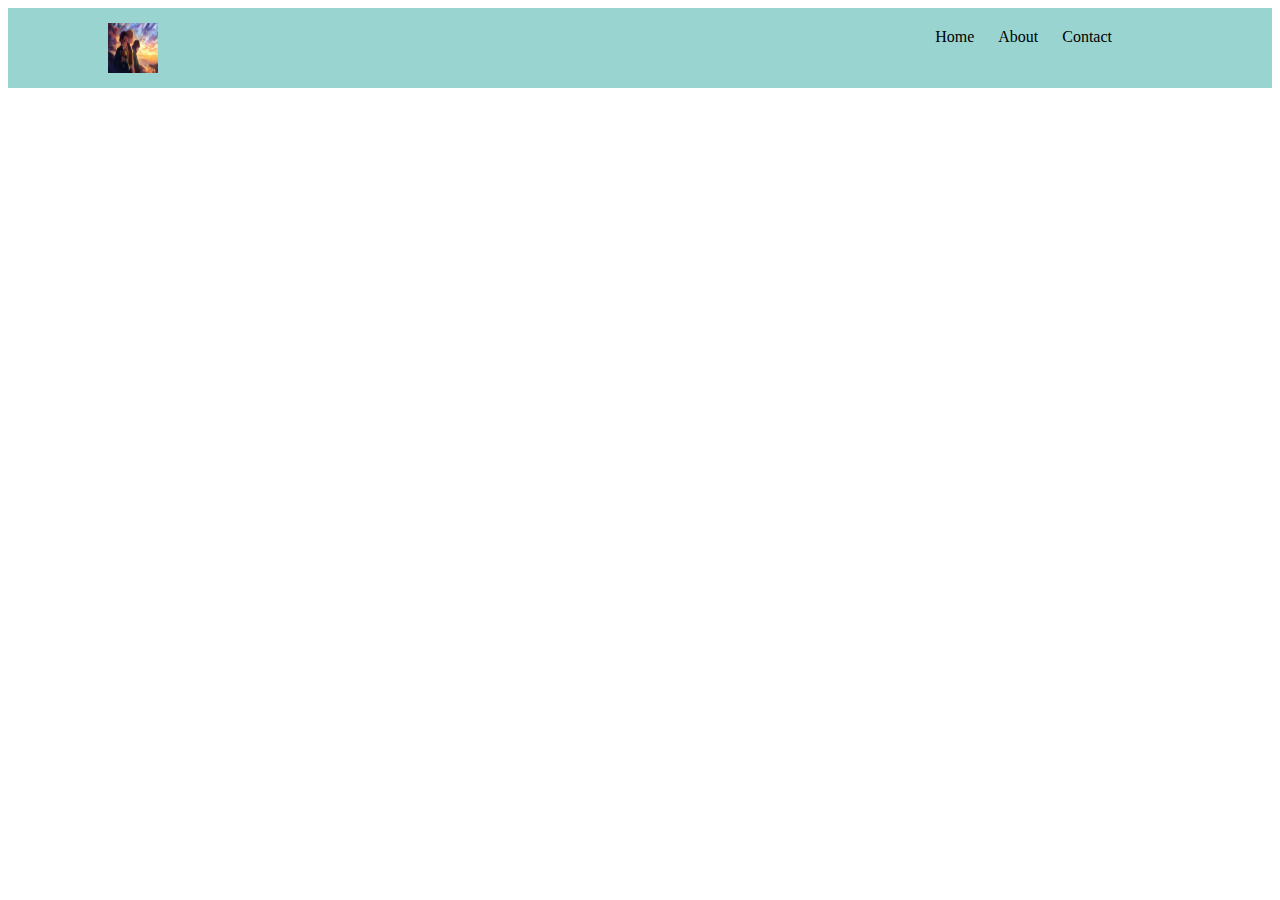
<file: 03index.html>
<!DOCTYPE html>
<html lang="en">
<head>
    <meta charset="UTF-8">
    <meta name="viewport" content="width=device-width, initial-scale=1.0">
    <title>logo</title>
    <link rel="stylesheet" href="/styles.css">
    <link rel="icon"href="./assests/Demon Slayer - Friendship Trio ( Tanjiro, Zenitsu , Inosuke).jpg">
</head>
<body>
    
    <div class="nav">
    <img src="./assests/Demon Slayer - Friendship Trio ( Tanjiro, Zenitsu , Inosuke).jpg" alt=" logo" height="50" width="50">
    <ul>
        <li><a href="#">Home</a></li>
        <li><a href="#">About</a></li>
        <li><a href="#">Contact</a></li>
    </ul>
    </div>
</body>
</html>
</file>
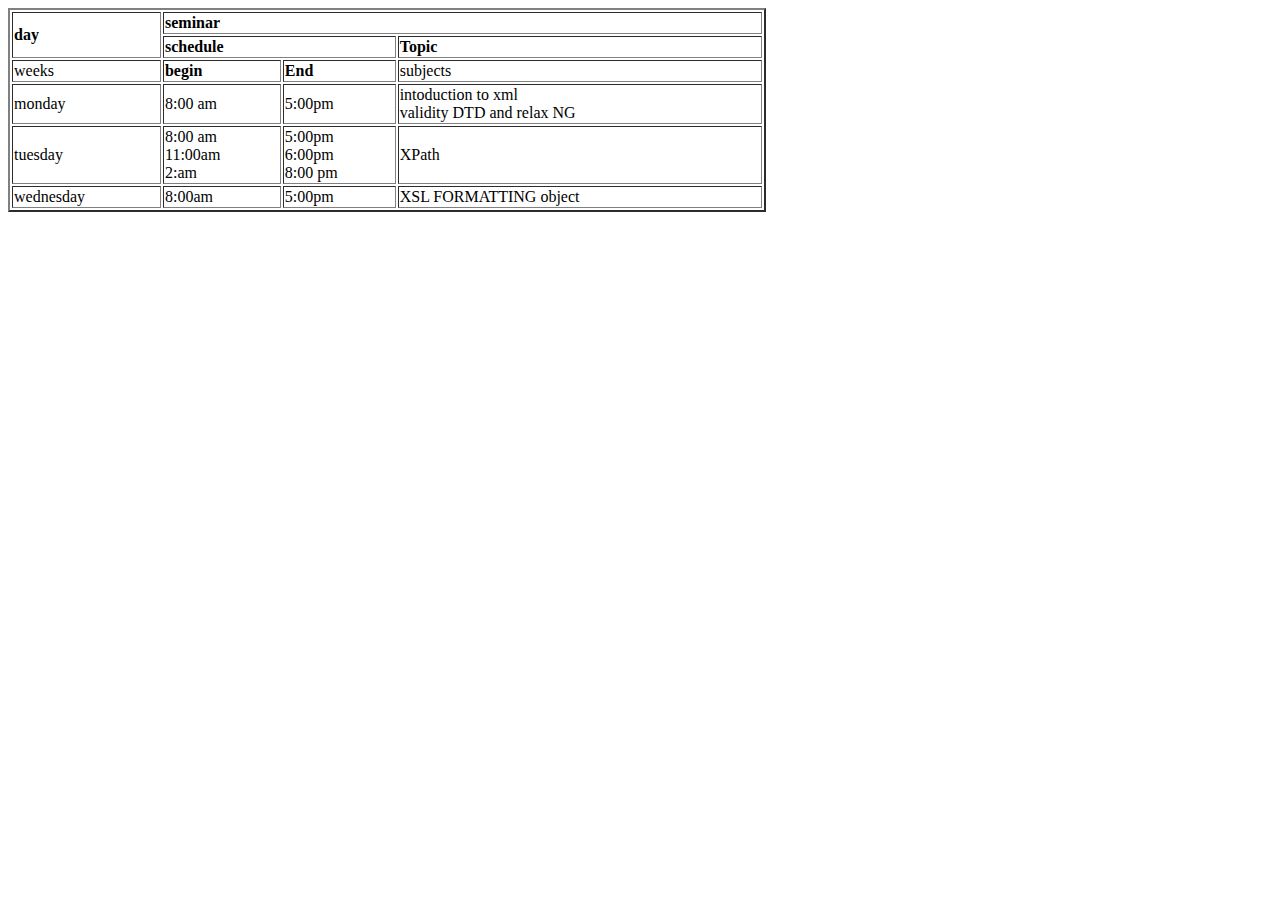
<file: assignment.html>
<!DOCTYPE html>
<html lang="en">
<head>
    <meta charset="UTF-8">
    <meta name="viewport" content="width=device-width, initial-scale=1.0">
    <title>Document</title>
</head>
<body>
    <table border="2" height="100" width="60%">
       <tr>
        <td rowspan="2"
         <td><b>day</b> </td>
         <td colspan="3"><b>seminar</b></td>
       </tr>

       <tr> 
         <td colspan="2"><b>schedule</b></td>
         <td><b>Topic</b></td>
       </tr>
       
       <tr>
        <td>weeks</td>
        <td><b>begin</b></td>
        <td><b>End</b></td>
        <td>subjects <br> </td>
        
    </tr>
       <tr>
        <td>monday</td>
         <td>8:00 am</td>
         <td>5:00pm</td>
         <td>intoduction to xml <br> validity DTD and relax NG</td>
    </tr>
       <tr><td>tuesday</td>
      <td>8:00 am <br>11:00am<br> 2:am</td>
      <td>5:00pm <br>6:00pm <br>8:00 pm</td>
      <td>XPath</td>
    </tr>
       <tr><td>wednesday</td>
      <td>8:00am</td>
      <td>5:00pm</td>
      <td> XSL FORMATTING object</td>
    </tr>

       
    </table>
</body>
</html>
</file>
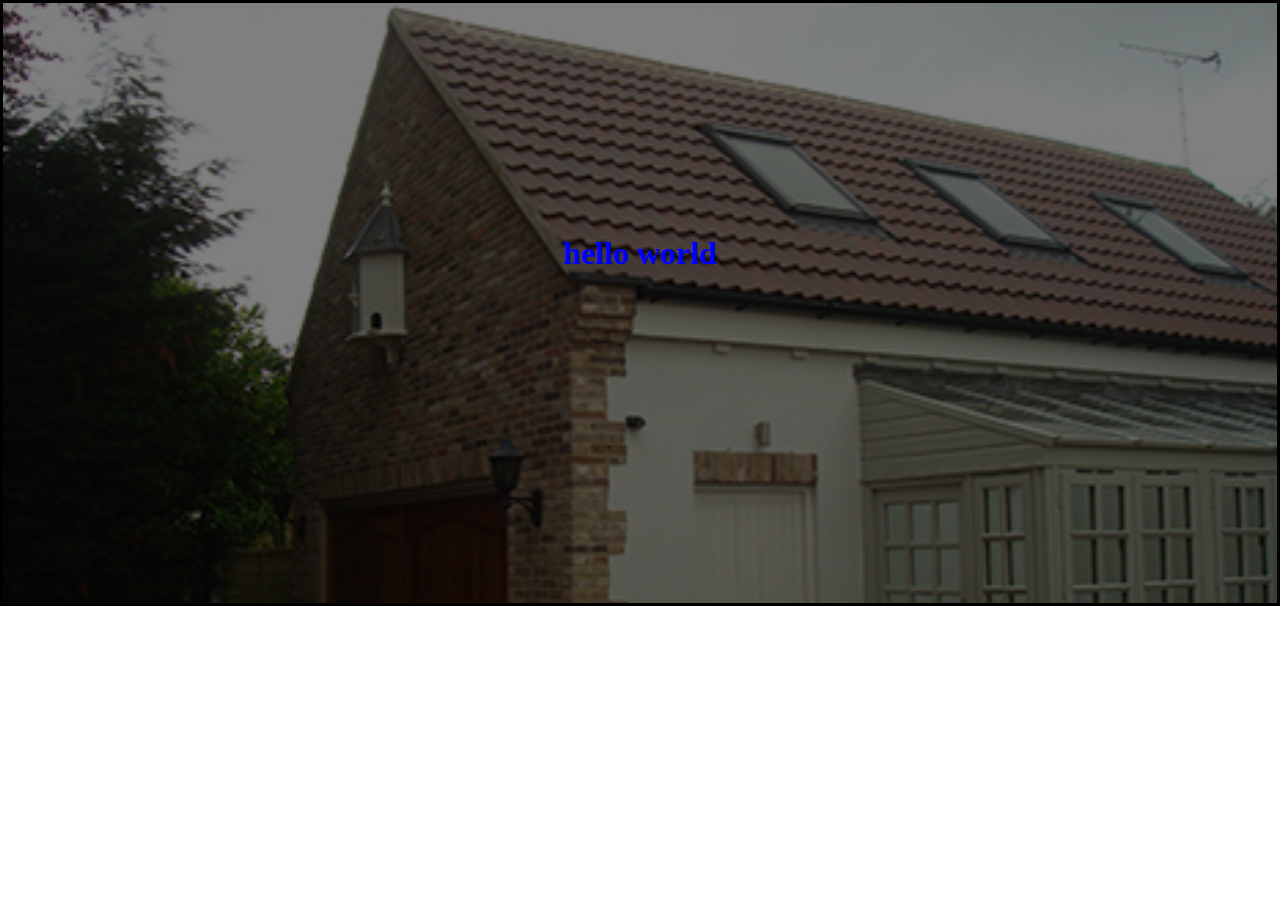
<file: routes/about.html>
<!DOCTYPE html>
<html lang="en">
<head>
    <meta charset="UTF-8">
    <meta name="viewport" content="width=device-width, initial-scale=1.0">
    <title>Document</title>
    <style>
*{margin: 0;}
.card{
    height: 200px;
    width: 300px;
    box-shadow: 1px 1px 4px black;
    position: relative;
    
}
.box1{
    width: 100px;
    height: 100px;
    background-color: red;
    position: absolute;
    z-index: -1;
}

.box2{
    width: 100px;
    height: 100px;
    background-color: blue;
    z-index: 100;
    position: absolute;
    left: 50px;
    top: 50px;
}
.box3{
    width: 100px;
    height: 100px;
    background-color: brown;
    position: absolute;
    left: 100px;
    top: 100px;
}
.img{
    min-width: 200px;
    min-height: 600px;
    border: 3px solid black;
    background: linear-gradient(rgba(0, 0, 0, 0.5), rgba(0, 0, 0, 0.5)), url(../assests/tecduild.png);
    line-height: 500px;
    /*background-image: url('https://images.unsplash.com/photo-1501854140801-50d01698950b?ixlib=rb-4.0.3&ixid=M3wxMjA3fDB8MHxwaG90by1wYWdlfHx8fGVufDB8fHx8fA%3D%3D&auto=format&fit=crop&w=1200&q=80'); */
    /* opacity: 0.5; */
    background-size: cover;
}
    </style>
</head>
<body>
    <!-- <div class="card">
        <div class="box1"></div>
        <div class="box2"></div>
        <div class="box3"></div>
    </div> -->
    <div class="img"> 
        <h1 style="color: blue; text-align: center;">hello world</h1>
    </div>
</body>
</html>
</file>
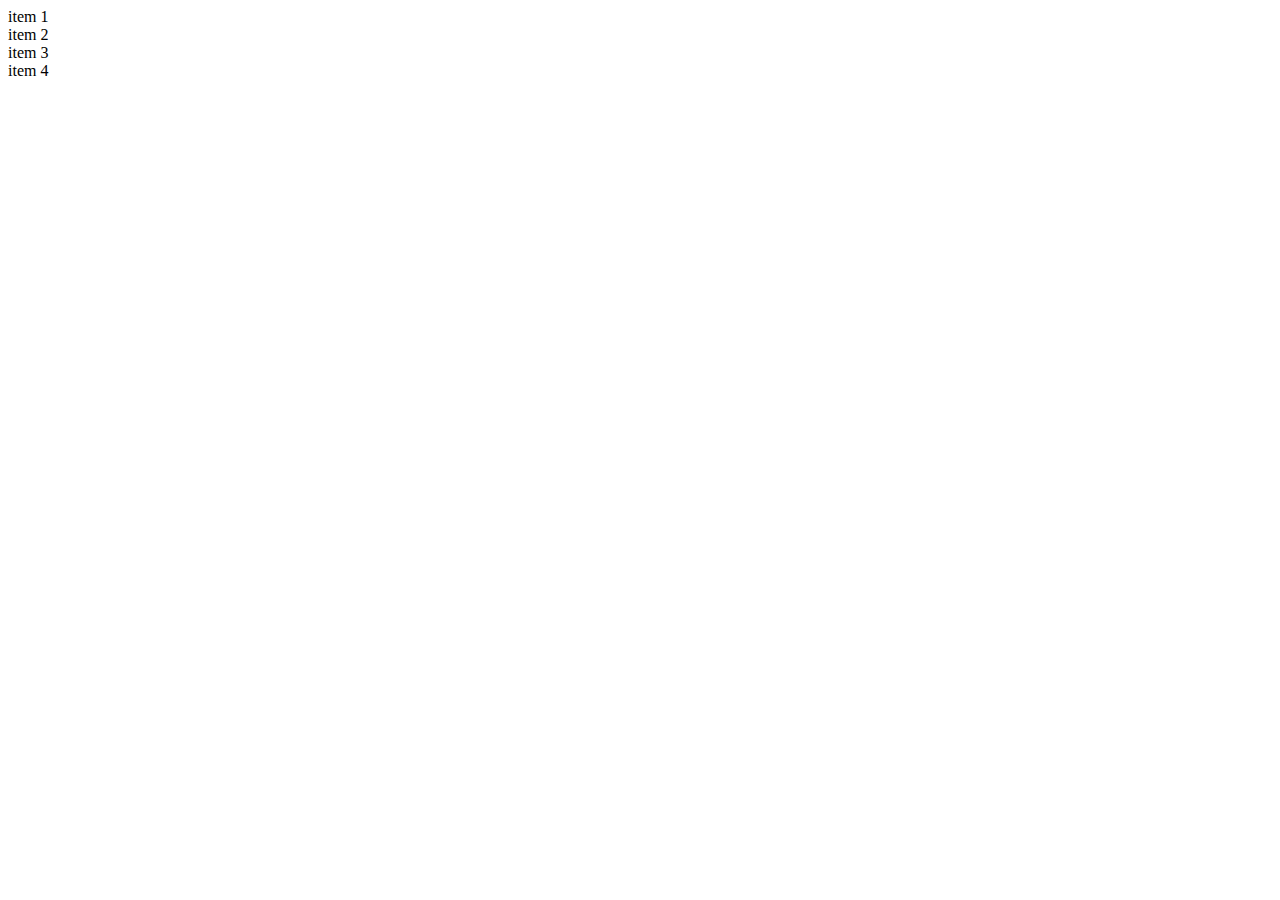
<file: routes/flex.html>
<!DOCTYPE html>
<html lang="en">
<head>
    <meta charset="UTF-8">
    <meta name="viewport" content="width=device-width, initial-scale=1.0">
    <title>Document</title>
    <link rel="stylesheet" href="../css/flex.css">
</head>
<body>

    <div class="container">
        <div class="flex">
     <div class="item">item 1</div>
     <div class="item">item 2</div>
     <div class="item">item 3</div>
     <div class="item">item 4</div>
        </div>
    </div>    
    
</body>
</html>
</file>
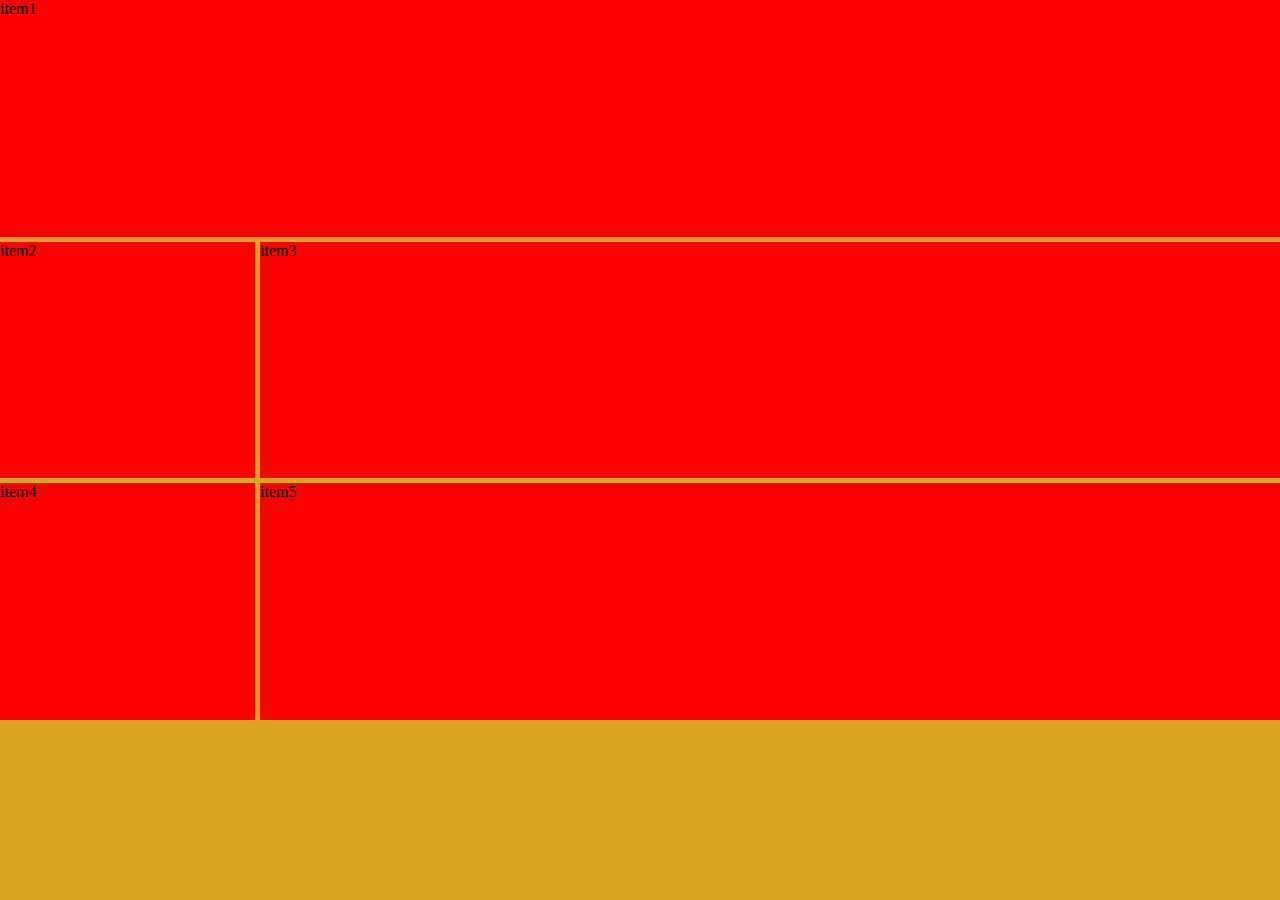
<file: routes/grid.html>
<!DOCTYPE html>
<html lang="en">
<head>
    <meta charset="UTF-8">
    <meta name="viewport" content="width=device-width, initial-scale=1.0">
    <title>grid & animation</title>
    <style>
        *{
            margin: 0;
        }
        .container{            
            background-color: goldenrod;
            width: 100%;
            height: 100vh;
        }
        .grid{
            display: grid;
            /* background-color: white; */
            height: 80vh;
            /* grid-template-columns: 100px 200px; */
            grid-template-columns: 1fr 4fr;
            row-gap: 5px;
            column-gap: 5px;
        }
        .item{
            background-color: red;
            /* height: 100px; */
        }
        .item1{
            grid-column-start: 1;
            grid-column-end: span 2;
        }
    </style>
</head>
<body>
    <div class="container">
    <div class="grid">
        <div class="item item1">item1</div>
        <div class="item">item2</div>
        <div class="item">item3</div>
        <div class="item">item4</div>
        <div class="item">item5</div>

    </div>
    </div>
</body>
</html>
</file>
<file: styles.css>
.nav{
 height: 80px;
 background-color: rgb(154, 212, 208); 
}
.nav img{
  float: left;
  margin-left: 100px;
  margin-top: 15px;
}
.nav ul{
  float: right;
  margin-right: 160px;
  margin-top: 20px;
}.nav ul li{
  display: inline-block;
  margin-left: 20px;
}
.nav ul li a{
  text-decoration: none;
  color: black;
}
.nav ul li a:hover{
  color: blueviolet;
}
</file>
<file: css/flex.css>
/* *{
    margin: 0;
}
.container{
    width: 100%;
    height: 100vh;
   }   
.flex{
    display: flex;
    background-color: blue;
    justify-content: space-evenly;
    /* justify-content: safe;
    justify-content: space-between;
    justify-content: start;
    justify-content: stretch; */
     /* height: auto;
}
.item{
    background-color: aqua; */

 nav{
    width: 100%;
    height: 15vh;
    background-color: cornflowerblue;
    display: flex;
    justify-content: space-around;
    align-items: center;
 }
 .nav > ul {
    display: flex;
    list-style-type:none ;
 }
 .nav > ul > li{
    /* background-color: red; */
    padding: 10px;
    text-transform: uppercase;

 } 
 .nav > ul > li > a{
    text-decoration: none;
    color: black;
 }
@media screen and (max-width:500px){
    .nav{
        height: 100vh;
        flex-direction: column;
    }
    .nav ul{
        flex-direction: column;
    }
}
@media screen and (min-width:500px) and (max-width:600px) {
    .nav{
        background-color: red;
    }
    .nav h1{
        color: white;
    }
    .nav ul li{
      color: white;
    }
}
</file>
